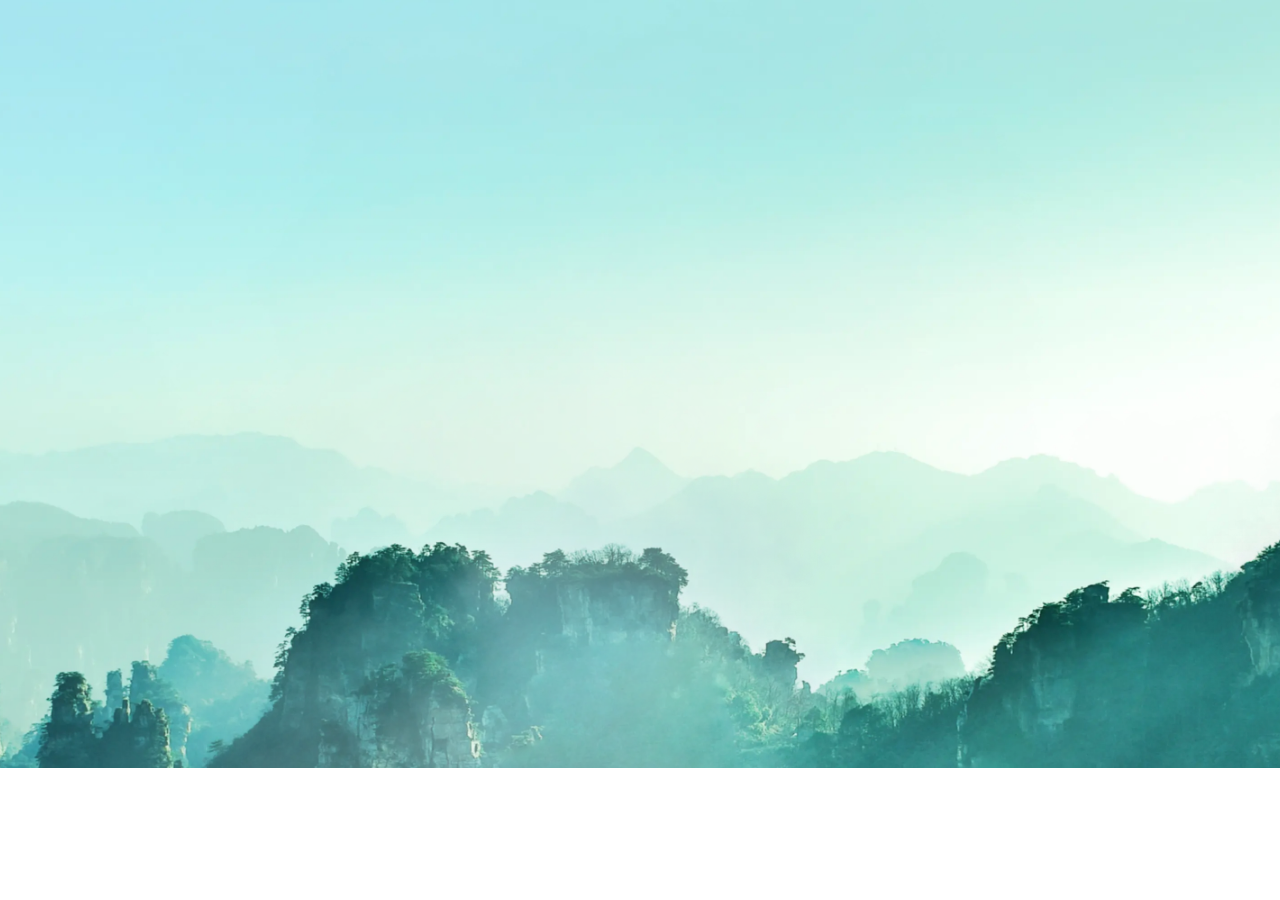
<file: index.html>
<!DOCTYPE html>
<html lang="en">
<head>
  <meta charset="UTF-8">
  <meta http-equiv="X-UA-Compatible" content="IE=edge">
  <meta name="viewport" content="width=device-width, initial-scale=1.0">
  <title>Parallax WebSite</title>
  
  <!-- Preload critical fonts -->
  <link rel="preload" href="https://fonts.googleapis.com/css2?family=Poppins:wght@100;300;400;800&display=swap" as="style">
  <link rel="stylesheet" href="https://fonts.googleapis.com/css2?family=Poppins:wght@100;300;400;800&display=swap">
  
  <!-- Preload critical CSS -->
  <link rel="preload" href="css/style.css" as="style">
  <link rel="stylesheet" href="css/style.css" class="css">
  
  <!-- Preload critical JS -->
  <link rel="preload" href="js/gsap.min.js" as="script">
  
  <!-- Preload critical images -->
  <link rel="preload" href="img/background.webp" as="image">
  <link rel="preload" href="img/mountain_1.webp" as="image">
  <link rel="preload" href="img/mountain_2.webp" as="image">
  <link rel="preload" href="img/syndi.webp" as="image">
  
  <!-- Font Awesome -->
  <link rel="stylesheet" href="https://cdnjs.cloudflare.com/ajax/libs/font-awesome/6.4.0/css/all.min.css" />
</head>
<body>
  <!-- Header with logo and navigation -->
  <header class="hide">
    <nav>
      <img src="img/syndi.webp" alt="Syndicate" class="logo" />
      <ul>
        <li>
          <a href="#">Login</a>
        </li>
        <li>
          <a href="#">Signup</a>
        </li>
        <li class="search">
          <a href="#"><i class="fa-solid fa-magnifying-glass"></i>
          </a>
        </li>
        <li class="hamburger">
          <a href="#"><div class="bar"></div>
          </a>
        </li>
      </ul>
    </nav>
  </header>
  
  <!-- Main content with parallax elements -->
  <main>
    <div class="vignette hide"></div>
    <img src="img/background.webp" data-speedx="0.3" data-speedy="0.38" data-speedz="0" data-rotation="0" data-distance="-200" class="parallax bg-img">
    <img src="img/fog_7.webp" data-speedx="0.27" data-speedy="0.32" data-speedz="0" data-rotation="0" data-distance="850" class="parallax fog-7">
    <img src="img/mountain_10.webp" data-speedx="0.195" data-speedy="0.305" data-speedz="0" data-rotation="0" data-distance="2000" class="parallax mountain-10">
    <img src="img/fog_6.webp" data-speedx="0.25" data-speedy="0.28" data-speedz="0" data-rotation="0" data-distance="1400" class="parallax fog-6">
    <img src="img/mountain_9.webp" data-speedx="0.125" data-speedy="0.155" data-speedz="0.5" data-rotation="0.2" data-distance="1700" class="parallax mountain-9">
    <img src="img/mountain_8.webp" data-speedx="0.1" data-speedy="0.11" data-speedz="0" data-rotation="0.02" data-distance="1800" class="parallax mountain-8">
    <img src="img/fog_5.webp" data-speedx="0.16" data-speedy="0.105" data-speedz="0" data-rotation="0" data-distance="1900" class="parallax fog-5">
    <img src="img/mountain_7.webp" data-speedx="0.1" data-speedy="0.1" data-speedz="0" data-rotation="0.09" data-distance="2000" class="parallax mountain-7">
    <div class="text parallax" data-speedx="0.07" data-speedy="0.07" data-speedz="0" data-rotation="0.11" data-distance="0">
      <h2>Classic</h2>
      <h1><span class="gradient-text">Homoepathy</span></h1>
    </div>
    <img src="img/mountain_6.webp" data-speedx="0.065" data-speedy="0.05" data-speedz="0.05" data-rotation="0.12" data-distance="2300" class="parallax mountain-6">
    <img src="img/fog_4.webp" data-speedx="0.135" data-speedy="0.32" data-speedz="0" data-rotation="0" data-distance="2400" class="parallax fog-4">
    <img src="img/mountain_5.webp" data-speedx="0.08" data-speedy="0.08" data-speedz="0.13" data-rotation="0.1" data-distance="2550" class="parallax mountain-5">
    <img src="img/fog_3.webp" data-speedx="0.11" data-speedy="0.018" data-speedz="0" data-rotation="0" data-distance="2800" class="parallax fog-3">
    <img src="img/mountain_4.webp" data-speedx="0.059" data-speedy="0.024" data-speedz="0.35" data-rotation="0.15" data-distance="3200" class="parallax mountain-4">
    <img src="img/mountain_3.webp" data-speedx="0.04" data-speedy="0.018" data-speedz="0.32" data-rotation="0.05" data-distance="3400" class="parallax mountain-3">
    <img src="img/fog_2.webp" data-speedx="0.15" data-speedy="0.0115" data-speedz="0" data-rotation="0" data-distance="3600" class="parallax fog-2">
    <img src="img/mountain_2.webp" data-speedx="0.0235" data-speedy="0.013" data-speedz="0.42" data-rotation="0.15" data-distance="3800" class="parallax mountain-2">
    <img src="img/mountain_1.webp" data-speedx="0.027" data-speedy="0.018" data-speedz="0.53" data-rotation="0.2" data-distance="4000" class="parallax mountain-1">
    <img src="img/sun_rays.webp" class="sun-rays hide">
    <img src="img/black_shadow.webp" class="black-shadow hide">
    <img src="img/fog_1.webp" data-speedx="0.12" data-speedy="0.01" data-speedz="0" data-rotation="0" class="parallax fog-1">
  </main>

  <!-- Scripts -->
  <script src="js/gsap.min.js"></script>
  <script src="js/app.js"></script>
</body>
</html>
</file>
<file: css/style.css>
@import url("https://fonts.googleapis.com/css2?family=Poppins:wght@100;300;400;800&display=swap");

*,
*::before,
*::after {
  padding: 0;
  margin: 0;
  box-sizing: border-box;
}

body {
  font-family: "Poppins", sans-serif;
}
::selection{
  background-color: #0b372dbb;
}

.logo {
  width: 200px;
}

header {
  position: absolute;
  z-index: 9999;
  width: 100%;
  padding: 0.9rem 0;
  top: 0;
  left: 0;
  border-bottom: 1px solid rgba(255, 255, 255, 0.07);
}

header nav {
  max-width: 1400px;
  margin: 0 auto;
  padding: 0 2rem;
  display: flex;
  justify-content: space-between;
  align-items: center; /*logo wont stretch vertically*/
}

header ul {
  display: flex;
  list-style: none; /* Get rid of the Dots for lists */
  align-items: center;
}

header ul a {
  text-decoration: none; /*Get rid of Ugly Underline */
  color: white; /*color text*/
  padding: 0 1.5rem;
  text-transform: uppercase; /*to turn all Letters into UPPERCASE*/
  font-weight: 300;
  font-size: 0.83rem;
}

.search a {
  font-size: 1.05rem;
  padding: 0 3rem;
}

.hamburger {
  padding-left: 1.5rem;
}

.hamburger a {
  padding: 0; /*Missing this was annoying for middle line of hamburger */
  width: 37px;
  height: 37px;
  display: flex;
  border-radius: 50%;
  background-color: rgba(115, 115, 115, 0.7);
  backdrop-filter: blur(10px);
  -webkit-backdrop-filter: blur(10px);
  justify-content: center;
  align-items: center;
}

.hamburger .bar {
  position: relative;
  width: 52%;
  height: 1.3px;
  background-color: #fff;
  border-radius: 2px;
}

.hamburger .bar::before,
.hamburger .bar::after {
  content: ""; /*V imp*/
  position: absolute; /*Will move relative to Middle line */
  left: 50%;
  transform: translate(-50%);
  width: 60%;
  height: 100%;
  background-color: inherit;
  border-radius: 2px;
}

.hamburger .bar::before {
  top: -4.5px;
}

.hamburger .bar::after {
  top: 4.5px;
}

main {
  position: relative;
  background-color: #353;
  height: 100vh; /*means height = 100% of window height*/
  width: 100vw; /*means width = 100% of window height*/
  overflow: hidden; /*anything below window height will be clipped*/
}

.parallax {
  pointer-events: none;
  transform: translate(-50%, -50%);
  transition: 0.45s cubic-bezier(.2,.49,.32,.99)
}
.bg-img {
  position: absolute;
  width: 175%;
  top: 1.8%;
  left: 50%;
  z-index: 1;
} /*fixed*/

.fog-7 {
  position: absolute;
  z-index: 2;
  width: 1900px;
  top: calc(50% - 100px);
  left: calc(50% + 300px);
}

.mountain-10 {
  /*backmost*/
  position: absolute;
  z-index: 3;
  width: 892px;
  top: calc(50% + 69px);
  left: calc(50% + 230px);
}/*fixed*/

.fog-6 {
  position: absolute;
  z-index: 4;
  width: 3000px;
  top: calc(50% + 85px);
  left: calc(50% + 10px);
}

.mountain-9 {
  position: absolute;
  z-index: 5;
  width: 520px;
  top: calc(50% + 210px);
  left: calc(50% - 650px);
}

.mountain-8 {
  position: absolute;
  z-index: 6;
  width: 995px;
  top: calc(50% + 140px);
  left: calc(50% - 202px);
}

.fog-5 {
  position: absolute;
  z-index: 7;
  width: 450px;
  top: calc(50% + 160px);
  left: calc(50% + 20px);
}

.mountain-7 {
  position: absolute;
  z-index: 8;
  width: 638px;
  top: calc(50% + 225px);
  left: calc(50% + 305px);
}

.text {
  position: absolute;
  z-index: 9;
  top: calc(50% - 130px);
  left: 50%;
  text-align: center;
  text-transform: uppercase;
  pointer-events: auto;
  color: #fff;
}

.gradient-text{
  background-clip: text;
  -webkit-background-clip: text;
  -webkit-text-fill-color: transparent ;
  padding-left: var(--padding);
  padding-right: var(--padding);
  background-image: linear-gradient(90deg,rgba(4, 206, 122, 0.827) ,rgba(186, 206, 0, 0.877) );
  position: relative;
}
.text h2 {
  font-weight: 100;
  font-size: 6.5rem;
  line-height: 0.88;
}

.text h1 {
  font-weight: 800;
  font-size: 8.5rem;
  line-height: 0.88;
}

.mountain-6 {
  position: absolute;
  z-index: 10;
  top: calc(50% + 120px);
  width: 408px;
  left: calc(50% + 590px);
}

.fog-4 {
  position: absolute;
  z-index: 11;
  top: calc(50% + 273px);
  left: calc(50% - 60px);
  width: 650px;
}

.mountain-5 {
  position: absolute;
  z-index: 12;
  top: calc(50% + 390px);
  width: 630px;
  left: calc(50% + 30px);
}/*fixed*/

.fog-3 {
  position: absolute;
  z-index: 13;
  top: calc(50% + 200px);
  left: calc(50% - 15px);
  width: 1600px;
}

.mountain-4 {
  /*left 2nd most*/
  position: absolute;
  z-index: 14;
  top: calc(50% + 268px);
  width: 880px;
  left: calc(50% - 481.5px);
}

.mountain-3 {
  /*right most*/
  position: absolute;
  z-index: 15;
  top: calc(50% + 180px);
  left: calc(50% + 880px);
  width: 419px;
}

.fog-2 {
  position: absolute;
  z-index: 16;
  top: calc(50% + 210px);
  left: calc(50% - 30px);
  width: 1418px;
}

.mountain-2 {
  /*right front 2nd*/
  position: absolute;
  z-index: 17;
  top: calc(50% + 270px);
  left: calc(50% + 412px);
  width: 625px;
} /*fixed*/

.mountain-1 {
  /*left most*/
  position: absolute;
  z-index: 18;
  top: calc(50% + 85px);
  left: calc(50% - 870px);
  width: 580px;
} /*fixed*/

.sun-rays {
  position: absolute;
  z-index: 19;
  top: 0;
  right: 0;
  width: 595px;
  pointer-events: none;
}

.black-shadow {
  position: absolute;
  z-index: 20;
  bottom: 0;
  right: 0;
  width: 100%;
  pointer-events: none;
}

.fog-1 {
  position: absolute;
  z-index: 21;
  width: 2300px;
  top: calc(100% - 255px);
  left: 50%;
}/*fixed*/

.vignette {
  position: absolute;
  z-index: 100;
  width: 100%;
  height: 100%;
  top: 0;
  left: 0;
  background-color: red;
  background: radial-gradient(
    ellipse at center,
    rgba(0, 0, 0, 0) 65%,
    rgba(0, 0, 0, 0.7)
  );
  pointer-events: none;
}

@media (max-width: 1100px) {
.text h1{
    font-size: 5.8rem;
    line-height: 1.1;
}

.text h2{
  font-size: 4.1rem;
  line-height: 1.1;
}

header nav{
  padding : 0 1rem;
}

.logo{
  width: 75px;
}

header ul a {
  font-size: 0.73rem;
  padding: 0 0.9rem;
}

.search a{
  font-size: 0.85rem;
  padding: 0 1.8rem;
}

.hamburger{
  padding-left:  0.9rem;
}

.hamburger a{
  height:  30px;
  width:  30px;
}
.bg-img {
  width: initial;
  height: 311.104;
}
}

@media (max-width: 520px) {
  .text h1{
      font-size: 3.3rem;
  }
  
  .text h2{
    font-size: 2.6rem;
  }
}
</file>
